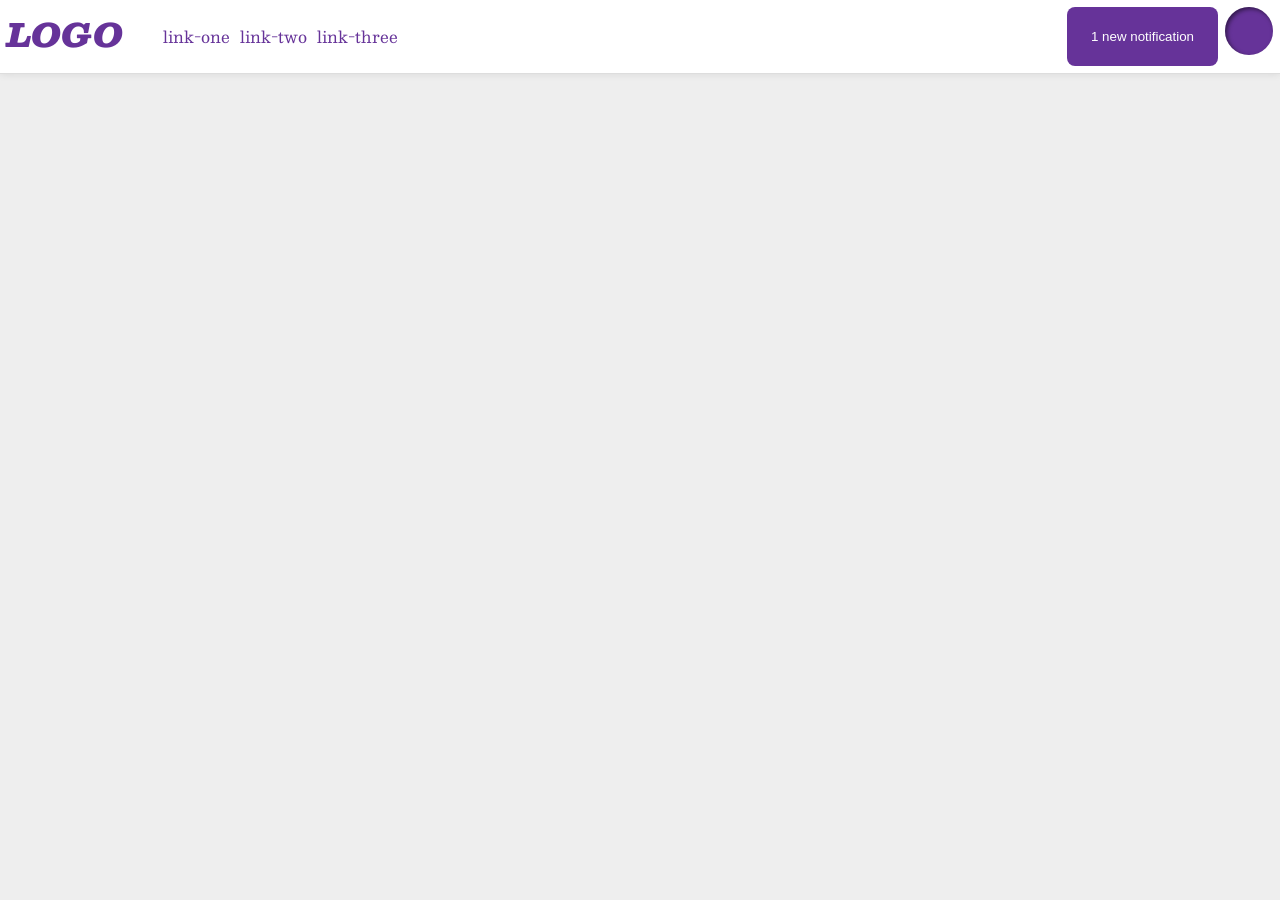
<file: foundations/flex/03-flex-header-2/index.html>
<!DOCTYPE html>
<html lang="en">
  <head>
    <meta charset="UTF-8">
    <meta http-equiv="X-UA-Compatible" content="IE=edge">
    <meta name="viewport" content="width=device-width, initial-scale=1.0">
    <title>Flex Header 2</title>
    <link rel="stylesheet" href="style.css">
  </head>
  <body>
    <div class="header">
      <div class="molvi">
      <div class="logo">
        LOGO
      </div>
      <ul class="links">
        <li><a href="https://google.com">link-one</a></li>
        <li><a href="https://google.com">link-two</a></li>
        <li><a href="https://google.com">link-three</a></li>
      </ul>
      </div>
     <div class="notifi">
      <button class="notifications">
        1 new notification
      </button>
      <div class="profile-image"></div>
     </div>
      
    </div>
  </body>
</html>
</file>
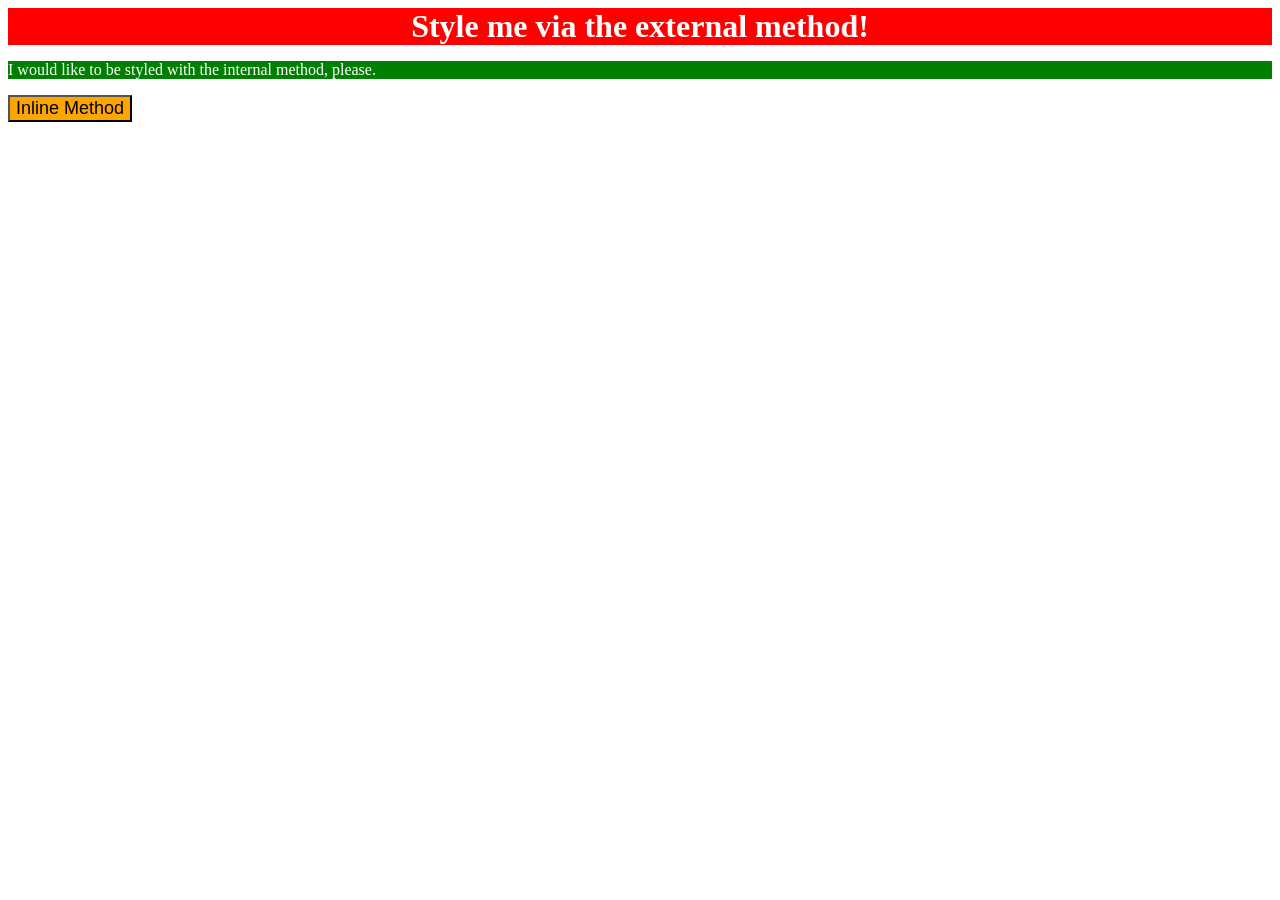
<file: foundations/intro-to-css/01-css-methods/index.html>
<!DOCTYPE html>
<html lang="en">
  <head>
    <meta charset="UTF-8">
    <meta http-equiv="X-UA-Compatible" content="IE=edge">
    <meta name="viewport" content="width=device-width, initial-scale=1.0">
    <link rel="stylesheet" href="style.css">
    <style>
      p{
        background:green;
        color:white;
        font:18px;
      }
    </style>
    <title>Methods for Adding CSS</title>
  </head>
  <body>
    <div>Style me via the external method!</div>
    <p>I would like to be styled with the internal method, please.</p>
    <button style="background:orange; font-size: 18px;">Inline Method</button>
  </body>
</html>
</file>
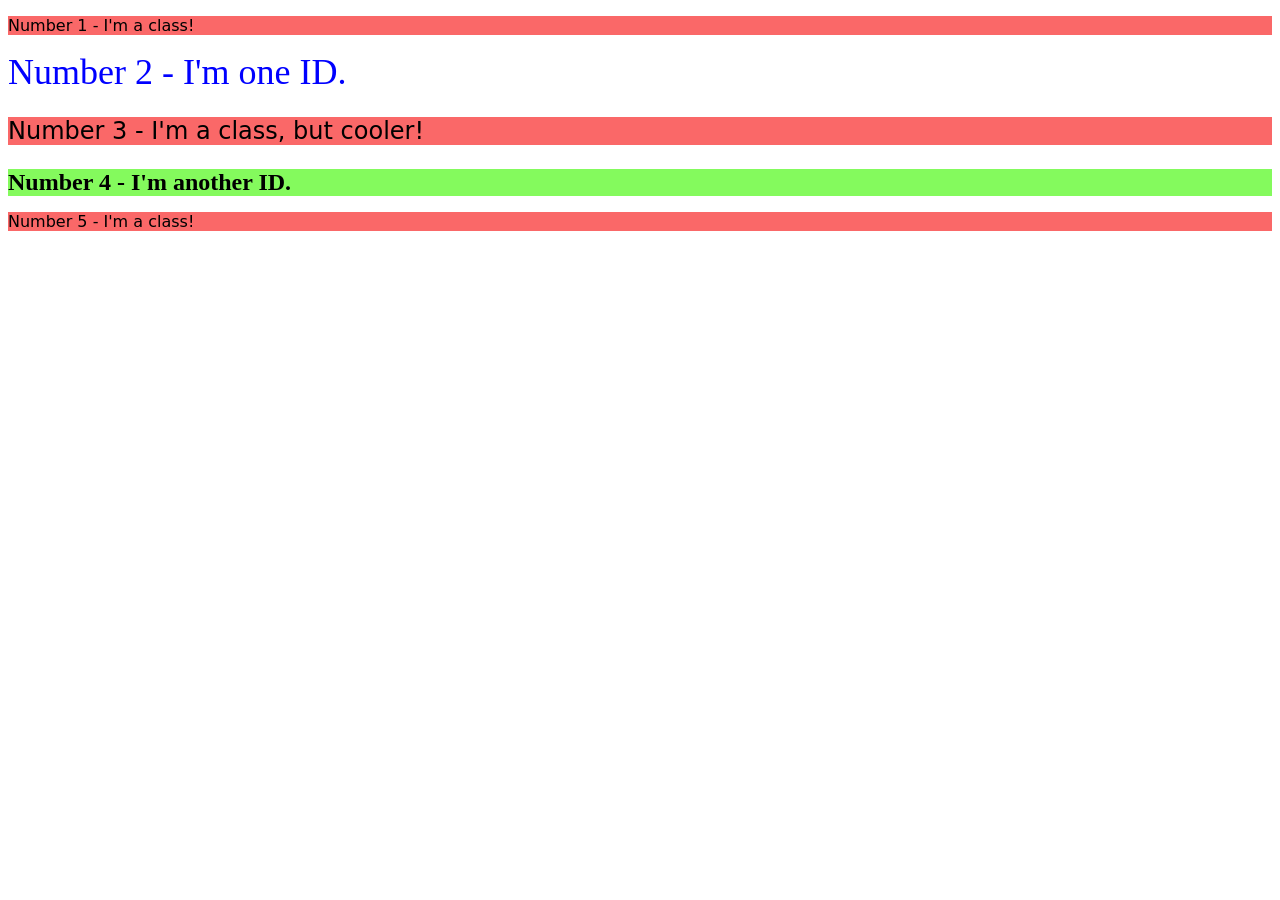
<file: foundations/intro-to-css/02-class-id-selectors/index.html>
<!DOCTYPE html>
<html lang="en">
  <head>
    <meta charset="UTF-8">
    <meta http-equiv="X-UA-Compatible" content="IE=edge">
    <meta name="viewport" content="width=device-width, initial-scale=1.0">
    <title>Class and ID Selectors</title>
    <link rel="stylesheet" href="style.css">
  </head>
  <body>
    <p class="odd">Number 1 - I'm a class!</p>
    <div id="even1">Number 2 - I'm one ID.</div>
    <p class="odd bold">Number 3 - I'm a class, but cooler!</p>
    <div id="even2">Number 4 - I'm another ID.</div>
    <p class="odd">Number 5 - I'm a class!</p>
  </body>
</html>
</file>
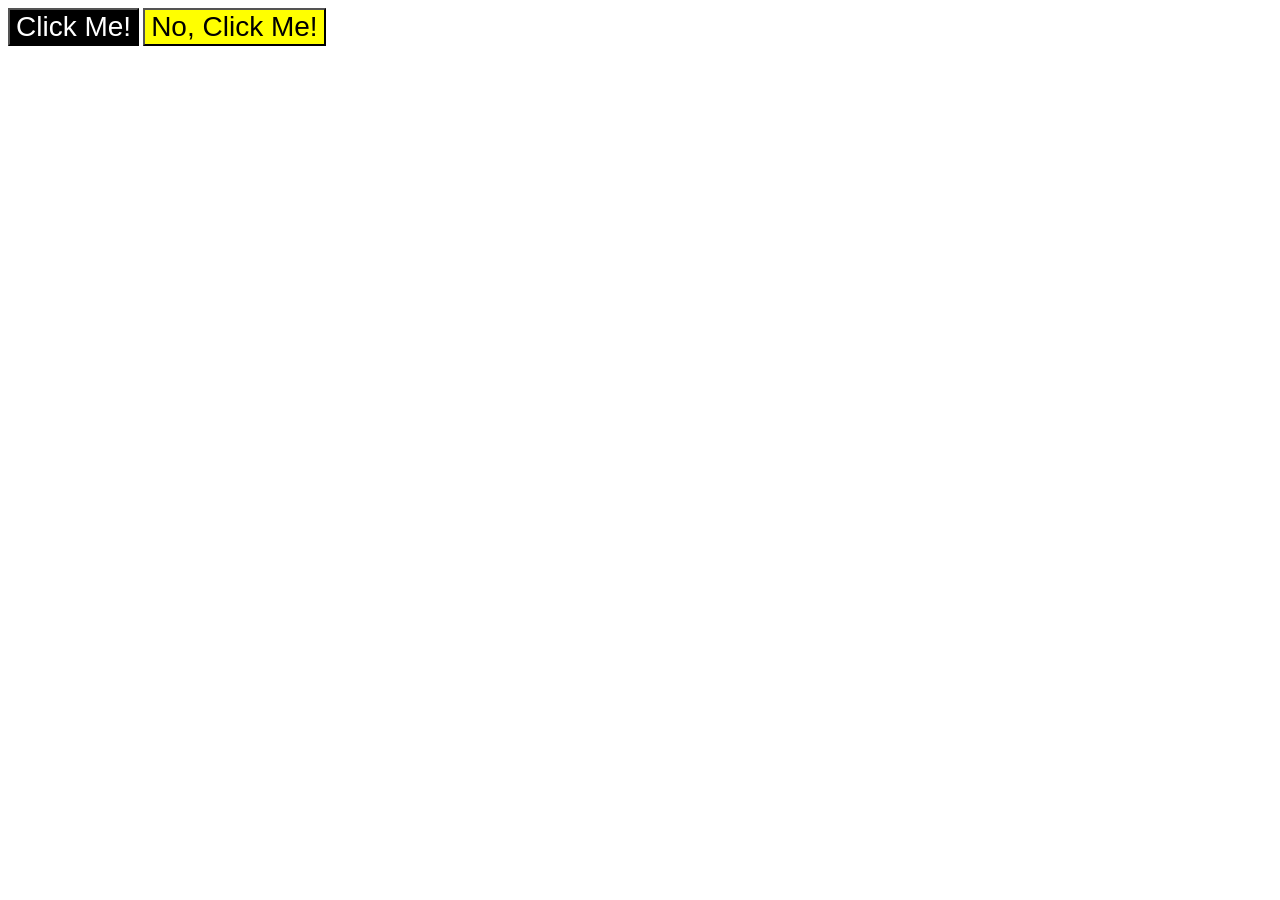
<file: foundations/intro-to-css/03-grouping-selectors/index.html>
<!DOCTYPE html>
<html lang="en">
  <head>
    <meta charset="UTF-8">
    <meta http-equiv="X-UA-Compatible" content="IE=edge">
    <meta name="viewport" content="width=device-width, initial-scale=1.0">
    <title>Grouping Selectors</title>
    <link rel="stylesheet" href="style.css">
  </head>
  <body>
    <button class="element_1">Click Me!</button>
    <button class="element_2">No, Click Me!</button>
  </body>
</html>
</file>
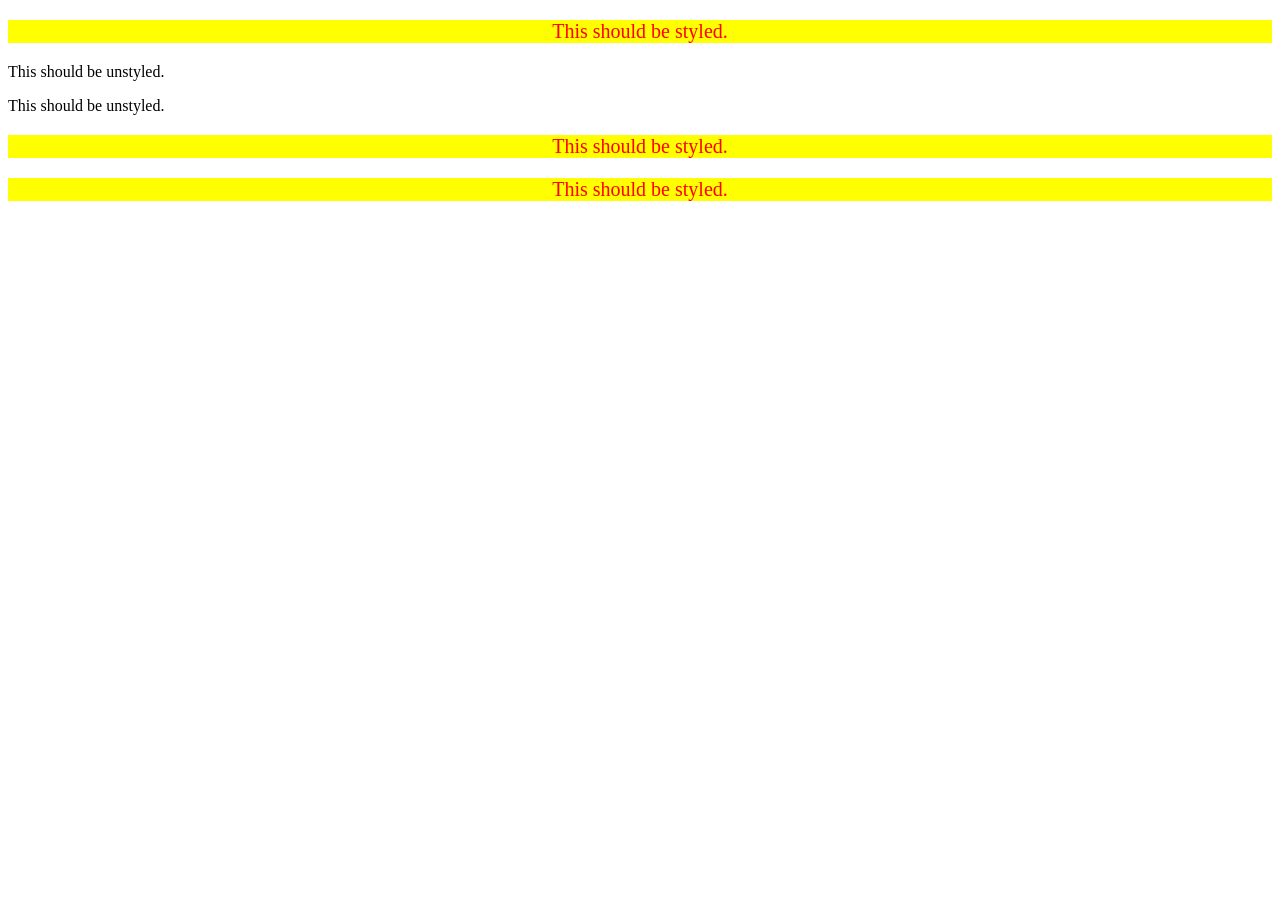
<file: foundations/intro-to-css/05-descendant-combinator/index.html>
<!DOCTYPE html>
<html lang="en">
  <head>
    <meta charset="UTF-8">
    <meta http-equiv="X-UA-Compatible" content="IE=edge">
    <meta name="viewport" content="width=device-width, initial-scale=1.0">
    <title>Descendant Combinator</title>
    <link rel="stylesheet" href="style.css">
  </head>
  <body>
    <div>
      <p class="text">This should be styled.</p>
    </div>
    <p class="text">This should be unstyled.</p>
    <p class="text">This should be unstyled.</p>
    <div>
      <p class="text">This should be styled.</p>
      <p class="text">This should be styled.</p>
    </div>
  </body>
</html>
</file>
<file: foundations/flex/03-flex-header-2/style.css>
/* this is some magical font-importing.  
you'll learn about it later. */
@import url('https://fonts.googleapis.com/css2?family=Besley:ital,wght@0,400;1,900&display=swap');

body {
  margin: 0;
  background: #eee;
  font-family: Besley, serif;
}

.header {
  background: white;
  display:flex;
  justify-content: space-between;
  padding: 7px;
  border-bottom: 1px solid #ddd;
  box-shadow: 0 0 8px rgba(0,0,0,.1);

}

.profile-image {
  background: rebeccapurple;
  box-shadow: inset 2px 2px 4px rgba(0,0,0,.5);
  border-radius: 50%;
  width: 48px;
  height: 48px;
}

.logo {
  color: rebeccapurple;
  font-size: 32px;
  font-weight: 900;
  font-style: italic;
}

button {
  border: none;
  border-radius: 8px;
  background: rebeccapurple;
  color: white;
  padding: 8px 24px;
}

a {
  /* this removes the line under our links */
  text-decoration: none;
  color: rebeccapurple;
}
.links
{
  display:flex;
  gap:10px;
}
ul {
  list-style-type: none;
}
.notifi
{
  display:flex;
 justify-content:space-around;
 gap: 7px;
}
.molvi{
  display: flex;
}
</file>
<file: foundations/intro-to-css/01-css-methods/style.css>
div
{
    background:red;
    color:white;
    font-size: 32px;
    font-weight: bold;
    text-align: center;
}
</file>
<file: foundations/intro-to-css/02-class-id-selectors/style.css>
/* Add CSS Styling */
.odd
{
    background-color: rgb(250, 104, 104);
    font-family: Verdana,"DejaVu Sans",sans-serif;
}

.bold
{
    font-size:24px;
}
#even1
{
    color:rgb(0,0, 255);
    font-size:36px;
}
#even2
{
    background:rgb(132, 250, 93);
    font-size:24px;
    font-weight:bold;
}
</file>
<file: foundations/intro-to-css/03-grouping-selectors/style.css>
/* Add CSS Styling */
.element_1
{
    background-color:black;
    color:White;
}

.element_2
{
    background-color:yellow;
}

.element_1,
.element_2
{
    font-size:28px;
    font-family: Helvetica "Times New Roman",sans-serif;
}
</file>
<file: foundations/intro-to-css/05-descendant-combinator/style.css>
/* Add CSS Styling */
div .text
{
    background-color:yellow;
    color:red;
    font-size:20px;
    text-align: center;
}
</file>
